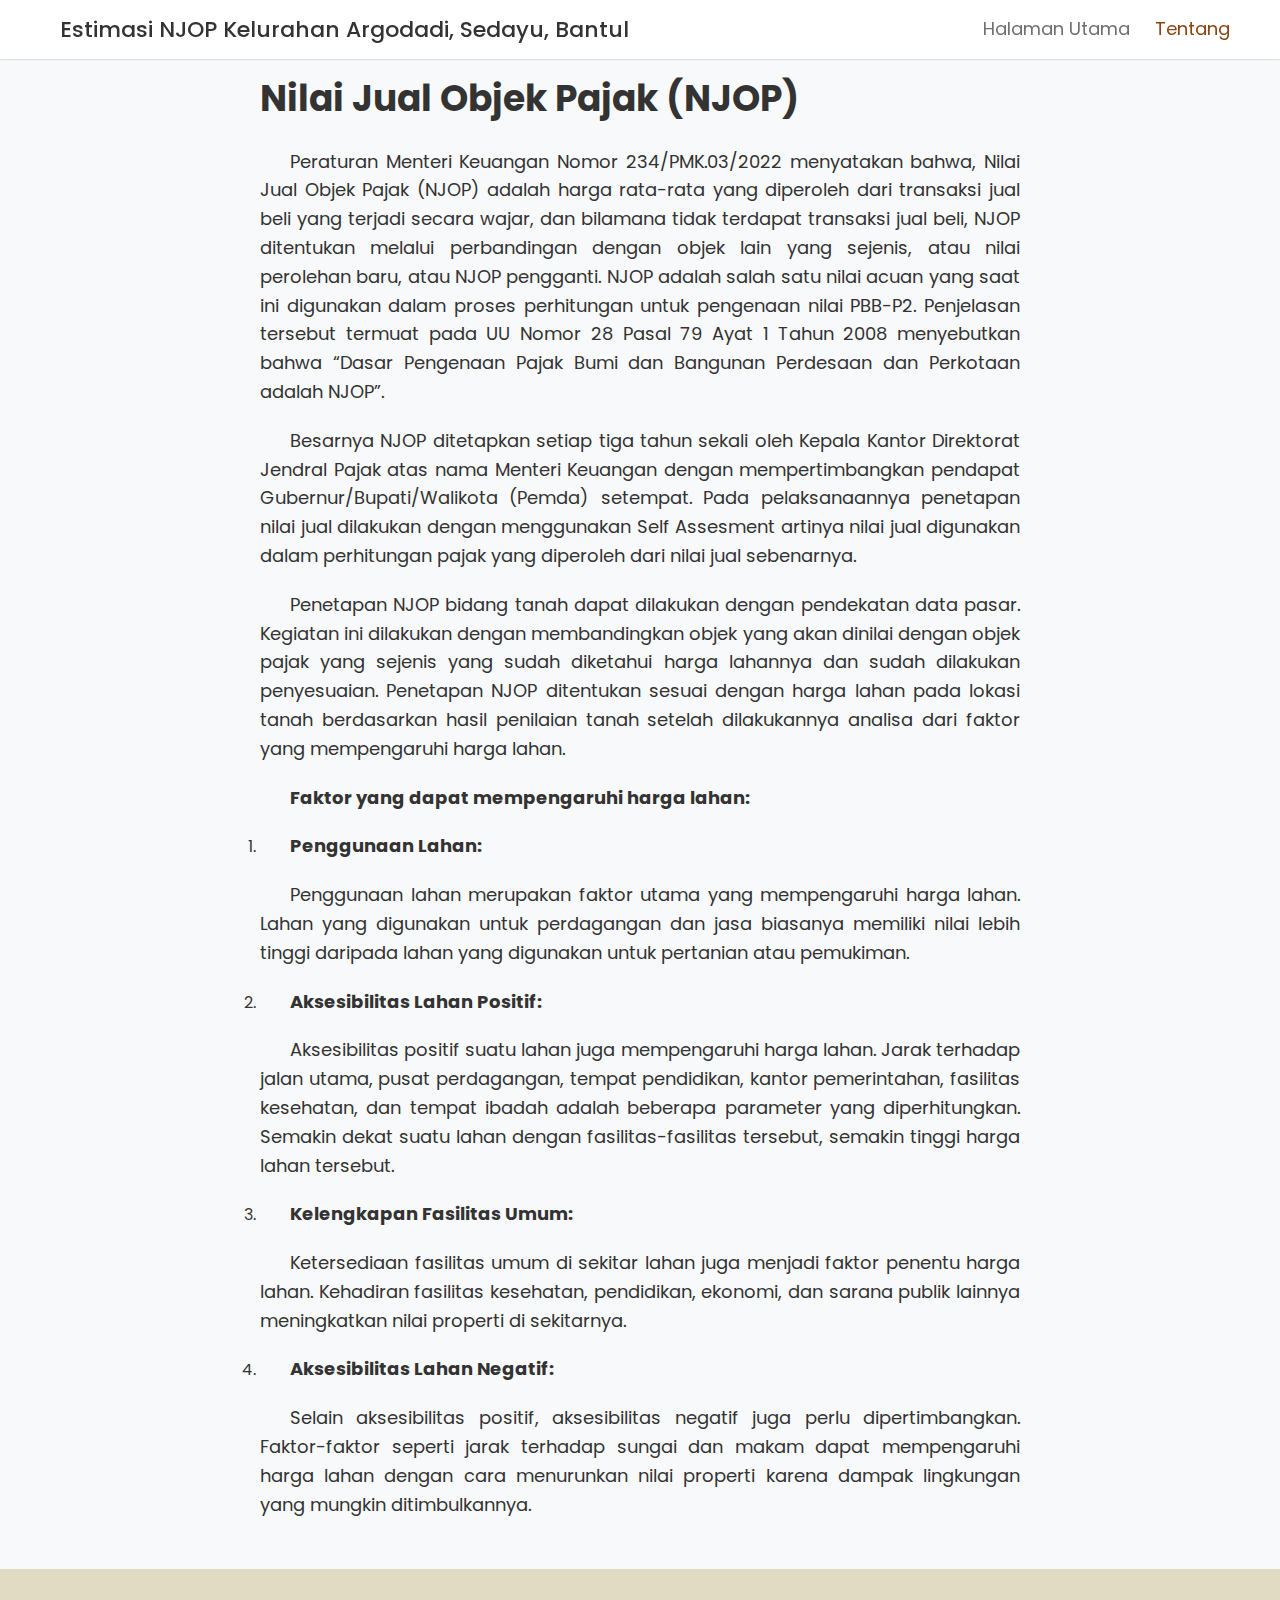
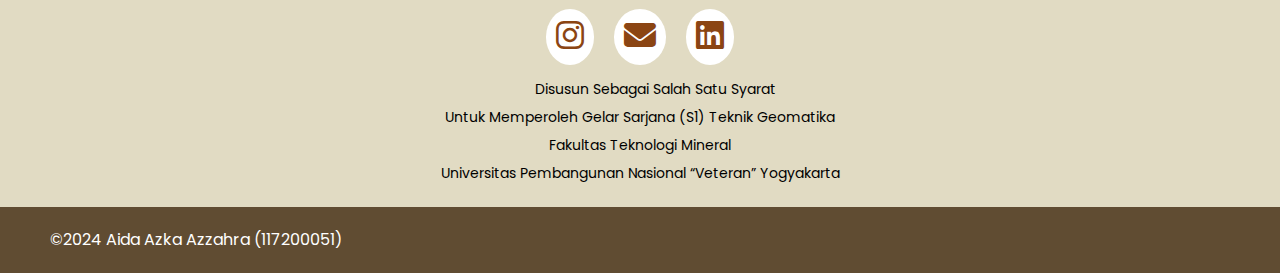
<file: tentang.html>
<!DOCTYPE html>
<html lang="en">
<head>
  <meta charset="utf-8">
  <meta name="viewport" content="width=device-width, initial-scale=1">
  <title>Estimasi NJOP Kelurahan Argodadi</title>
  <link rel="stylesheet" href="https://cdnjs.cloudflare.com/ajax/libs/font-awesome/6.1.1/css/all.min.css">   
  <link rel="stylesheet" href="tentang.css">
</head>
<body>
  <!-- navbar -->
  <nav class="navbar">
    <div class="logo_item">
      <i class="bx bx-menu" id="sidebarOpen"></i>
      <span>Estimasi NJOP Kelurahan Argodadi, Sedayu, Bantul</span>
    </div>
    <div class="navbar_content">
        <a href="index.html" class="nav_link" id="halamanUtama">Halaman Utama</a>
        <a href="tentang.html" class="nav_link" id="tentang">Tentang</a>
    </div>
  </nav>

  <div class="container">
    <h1>Nilai Jual Objek Pajak (NJOP)</h1>
    <p>Peraturan Menteri Keuangan Nomor 234/PMK.03/2022 menyatakan bahwa, Nilai Jual Objek Pajak (NJOP) adalah harga rata-rata yang diperoleh dari transaksi jual beli yang terjadi secara wajar, dan bilamana tidak terdapat transaksi jual beli, NJOP ditentukan melalui perbandingan dengan objek lain yang sejenis, atau nilai perolehan baru, atau NJOP pengganti. NJOP adalah salah satu nilai acuan yang saat ini digunakan dalam proses perhitungan untuk pengenaan nilai PBB-P2. Penjelasan tersebut termuat pada UU Nomor 28 Pasal 79 Ayat 1 Tahun 2008 menyebutkan bahwa “Dasar Pengenaan Pajak Bumi dan Bangunan Perdesaan dan Perkotaan adalah NJOP”.</p>

    <p>Besarnya NJOP ditetapkan setiap tiga tahun sekali oleh Kepala Kantor Direktorat Jendral Pajak atas nama Menteri Keuangan dengan mempertimbangkan pendapat Gubernur/Bupati/Walikota (Pemda) setempat. Pada pelaksanaannya penetapan nilai jual dilakukan dengan menggunakan Self Assesment artinya nilai jual digunakan dalam perhitungan pajak yang diperoleh dari nilai jual sebenarnya.</p>

    <p>Penetapan NJOP bidang tanah dapat dilakukan dengan pendekatan data pasar. Kegiatan ini dilakukan dengan membandingkan objek yang akan dinilai dengan objek pajak yang sejenis yang sudah diketahui harga lahannya dan sudah dilakukan penyesuaian. Penetapan NJOP ditentukan sesuai dengan harga lahan pada lokasi tanah berdasarkan hasil penilaian tanah setelah dilakukannya analisa dari faktor yang mempengaruhi harga lahan.</p>

    <p><strong>Faktor yang dapat mempengaruhi harga lahan:</strong></p>
    <ol>
        <li>
            <p><strong>Penggunaan Lahan:</strong></p>
            <p>Penggunaan lahan merupakan faktor utama yang mempengaruhi harga lahan. Lahan yang digunakan untuk perdagangan dan jasa biasanya memiliki nilai lebih tinggi daripada lahan yang digunakan untuk pertanian atau pemukiman.</p>
        </li>
        <li>
            <p><strong>Aksesibilitas Lahan Positif:</strong></p>
            <p>Aksesibilitas positif suatu lahan juga mempengaruhi harga lahan. Jarak terhadap jalan utama, pusat perdagangan, tempat pendidikan, kantor pemerintahan, fasilitas kesehatan, dan tempat ibadah adalah beberapa parameter yang diperhitungkan. Semakin dekat suatu lahan dengan fasilitas-fasilitas tersebut, semakin tinggi harga lahan tersebut.</p>
        </li>
        <li>
            <p><strong>Kelengkapan Fasilitas Umum:</strong></p>
            <p>Ketersediaan fasilitas umum di sekitar lahan juga menjadi faktor penentu harga lahan. Kehadiran fasilitas kesehatan, pendidikan, ekonomi, dan sarana publik lainnya meningkatkan nilai properti di sekitarnya.</p>
        </li>
        <li>
            <p><strong>Aksesibilitas Lahan Negatif:</strong></p>
            <p>Selain aksesibilitas positif, aksesibilitas negatif juga perlu dipertimbangkan. Faktor-faktor seperti jarak terhadap sungai dan makam dapat mempengaruhi harga lahan dengan cara menurunkan nilai properti karena dampak lingkungan yang mungkin ditimbulkannya.</p>
        </li>
    </ol>
</div>

<footer>
  <div class="footerContainer">
      <div class="socialIcons">
          <a href="https://www.instagram.com/dazkara"><i class="fa-brands fa-instagram"></i></a>
          <a href="mailto:aida.azkaa@gmail.com"><i class="fa-solid fa-envelope"></i></a>
          <a href="https://www.linkedin.com/in/aida-azka/"><i class="fa-brands fa-linkedin"></i></a>
      </div>
      <div class="footer-content">
        <p>Disusun Sebagai Salah Satu Syarat <br>
          Untuk Memperoleh Gelar Sarjana (S1) Teknik Geomatika <br>
          Fakultas Teknologi Mineral<br>
          Universitas Pembangunan Nasional “Veteran” Yogyakarta</p>
      </div>
      
  </div>
  <div class="footerBottom">
      <p>&copy;2024 Aida Azka Azzahra (117200051)</p>
  </div>
</footer>

  <!-- JavaScript -->
  <script src="https://ajax.googleapis.com/ajax/libs/jquery/3.5.1/jquery.min.js"></script>
  <script src="tentang.js"></script>
</body>
</html>
</file>
<file: tentang.css>
@import url("https://fonts.googleapis.com/css2?family=Poppins:wght@200;300;400;500;600;700&display=swap");

* {
  margin: 0;
  padding: 0;
  box-sizing: border-box;
}

:root {
    --white-color: #fff;
    --brown-color: #8B4513;
    --grey-color: #707070;
    --grey-color-light: #aaa;
  }

body {
  font-family: "Poppins", sans-serif;
  background-color: #f8f9fa;
  color: #333;
  line-height: 1.6;
}

p {
  text-align: justify;
  text-indent: 30px;
}
.navbar {
    position: fixed;
    top: 0;
    width: 100%;
    left: 0;
    background-color: var(--white-color);
    display: flex;
    align-items: center;
    justify-content: space-between;
    padding: 12px 50px;
    z-index: 1000;
    box-shadow: 0 0 2px var(--grey-color-light);
  }
  .logo_item {
    display: flex;
    align-items: center;
    column-gap: 10px;
    font-size: 22px;
    font-weight: 500;
    color: var(--black-color);
  }
  .navbar img {
    width: 35px;
    height: 35px;
    border-radius: 50%;
  }
  
  .navbar_content {
    display: flex;
    align-items: center;
    column-gap: 25px;
  }
  
  .navbar_content .nav_link {
    text-decoration: none;
    color: var(--grey-color);
    font-size: 18px;
  }
  
  .navbar_content .nav_link:hover {
    color: var(#8B4513);
  }

.nav_link.active {
    color: #8B4513;
  }
  
.container {
  max-width: 800px;
  margin: 50px auto;
  padding: 0 20px;
}

.container h1 {
  font-size: 36px;
  margin-top: 70px;
  margin-bottom: 20px;
}

.container p {
  font-size: 18px;
  margin-bottom: 20px;
}

footer{
    background-color: rgb(225, 219, 195)
}
.footerContainer{
    width: 100%;
    padding: 30px 30px 20px ;
}
.socialIcons{
    display: flex;
    justify-content: center;
}
.socialIcons a{
    text-decoration: none;
    padding:  10px;
    background-color: white;
    margin: 10px;
    border-radius: 50%;
}
.socialIcons a i{
    font-size: 2em;
    color: #8B4513;
    opacity: 0,9;
}

.socialIcons a:hover{
    background-color: #8B4513;
    transition: 0.5s;
}
.socialIcons a:hover i{
    color: white;
    transition: 0.5s;
}
.footer-content{
  display: flex;
  align-items: center;
  justify-content: center;
  text-align: center;
}

.footer-content p{
  text-align: center;
  color: black;
  max-width: 500px;
  line-height: 28px;
  font-size: 14px;
}

.footerBottom{
    background-color: #604c32;
    padding: 20px;
    text-align: center;
}
.footerBottom p{
    color: white;
}

@media (max-width: 700px){
    .socialIcons a{
        padding: 8px;
        margin: 4px;
    }
}
</file>
